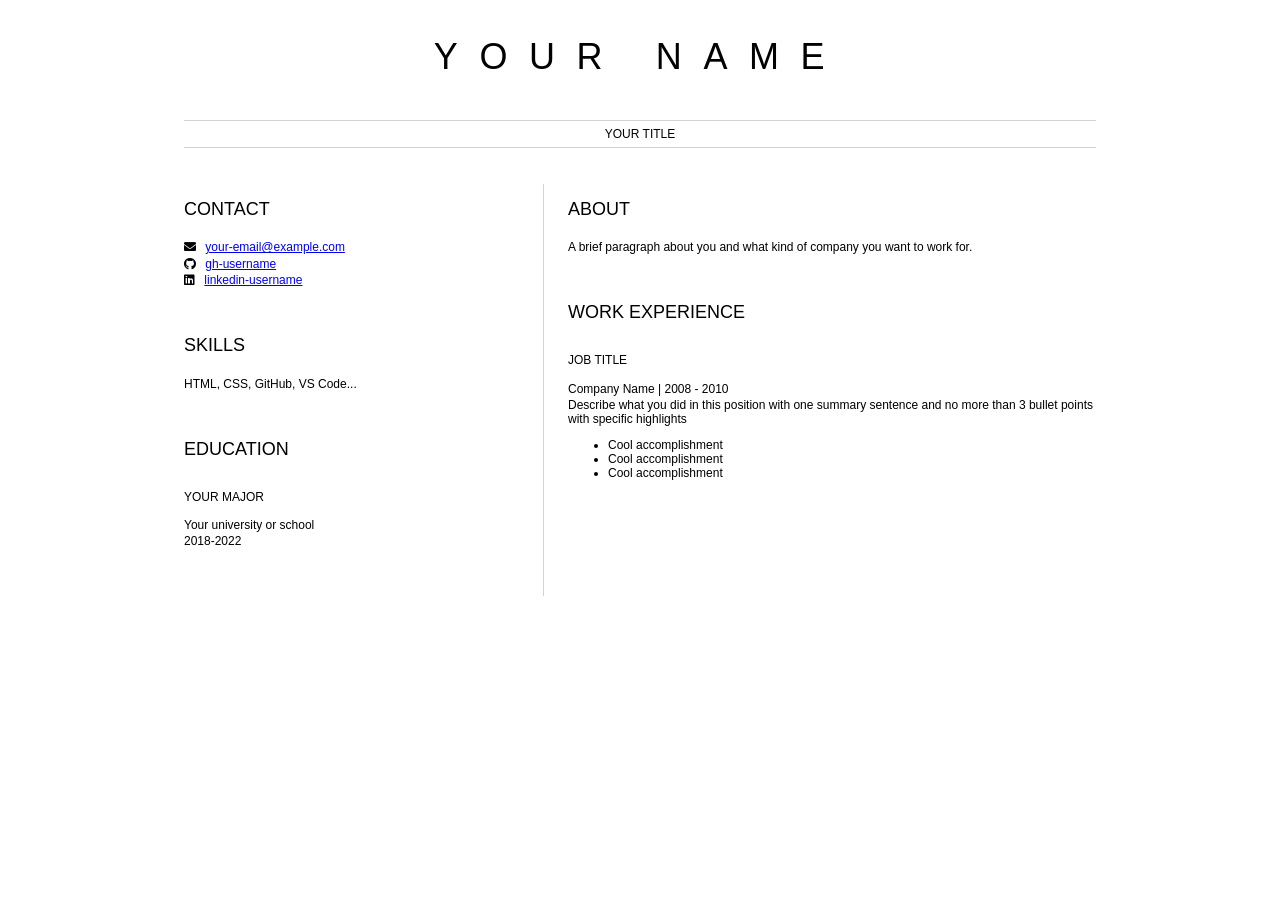
<file: resume.html>
<html>
	<head>
		<link href="resume.css" rel="stylesheet">
		<title>Your name resume</title>
        <link rel="stylesheet" href="https://cdnjs.cloudflare.com/ajax/libs/font-awesome/5.15.4/css/all.min.css">
	</head>

	<body>
		<header id="header">
			<!-- resume header with your name and title -->
			<h1>YOUR NAME</h1>
			<hr>
			YOUR TITLE
			<hr>
		</header>
		<main>
			<article id="mainLeft">
				<section>
					<h2>CONTACT</h2>
					<!-- contact info including social media -->
                    <p>
                        <i class="fa fa-envelope" aria-hidden="true"></i>
                        <a href="mailto:your-email@example.com">your-email@example.com</a>
                    </p>
                    <p>
                        <i class="fab fa-github" aria-hidden="true"></i>
                        <a href="github.com/gh-username">gh-username</a>
                    </p>
                    <p>
                        <i class="fab fa-linkedin" aria-hidden="true"></i>
                        <a href="linkedin.com/linkedin-username">linkedin-username</a>
                    </p>
				</section>
				<section>
					<h2>SKILLS</h2>
					<!-- your skills -->
                    <p>HTML, CSS, GitHub, VS Code...</p>
				</section>
				<section>
					<h2>EDUCATION</h2>
					<!-- your education -->
                    <h3>YOUR MAJOR</h3>
                    <p>
                        Your university or school
                    </p>
                    <p>
                        2018-2022
                    </p>
				</section>            
			</article>
			<article id="mainRight">
				<section>
					<h2>ABOUT</h2>
					<!-- about you -->
					<p>A brief paragraph about you and what kind of company you want to work for.</p>
				</section>
				<section>
					<h2>WORK EXPERIENCE</h2>
					<!-- your work experience -->
                    <h3>JOB TITLE</h3>
                    <p>
                            Company Name | 2008 - 2010
                    </p>
                    <p>
                            Describe what you did in this position with one summary sentence and no more than 3 bullet points with specific highlights
                    </p>
                    <ul>
                            <li>Cool accomplishment</li>
                            <li>Cool accomplishment</li>
                            <li>Cool accomplishment</li>
                    </ul>
				</section>
			</article>
		</main>
	</body>
</html>
</file>
<file: resume.css>
body {
    font-family: 'Segoe UI', Tahoma, Geneva, Verdana, sans-serif;
    font-size: 12px;
    max-width: 960px;
    margin: auto;
}
h1 {
    font-size: 3em;
    letter-spacing: .6em;
    padding-top: 1em;
    padding-bottom: 1em;
}

h2 {
    font-size: 1.5em;
    padding-bottom: 1em;
}

h3 {
    font-size: 1em;
    padding-bottom: 1em;
}

main { 
    display: grid;
    grid-template-columns: 40% 60%;
    margin-top: 3em;
}
header {
    text-align: center;
    margin: auto 2em;
}

section {
    margin: auto 1em 4em 2em;
}

i {
    margin-right: .5em;
}

p {
    margin: .2em auto
}

hr {
    border: none;
    background-color: lightgray;
    height: 1px;
}

h1, h2, h3 {
    font-weight: 100;
    margin-bottom: 0;
}
#mainLeft {
    border-right: 1px solid lightgray;
}
</file>
